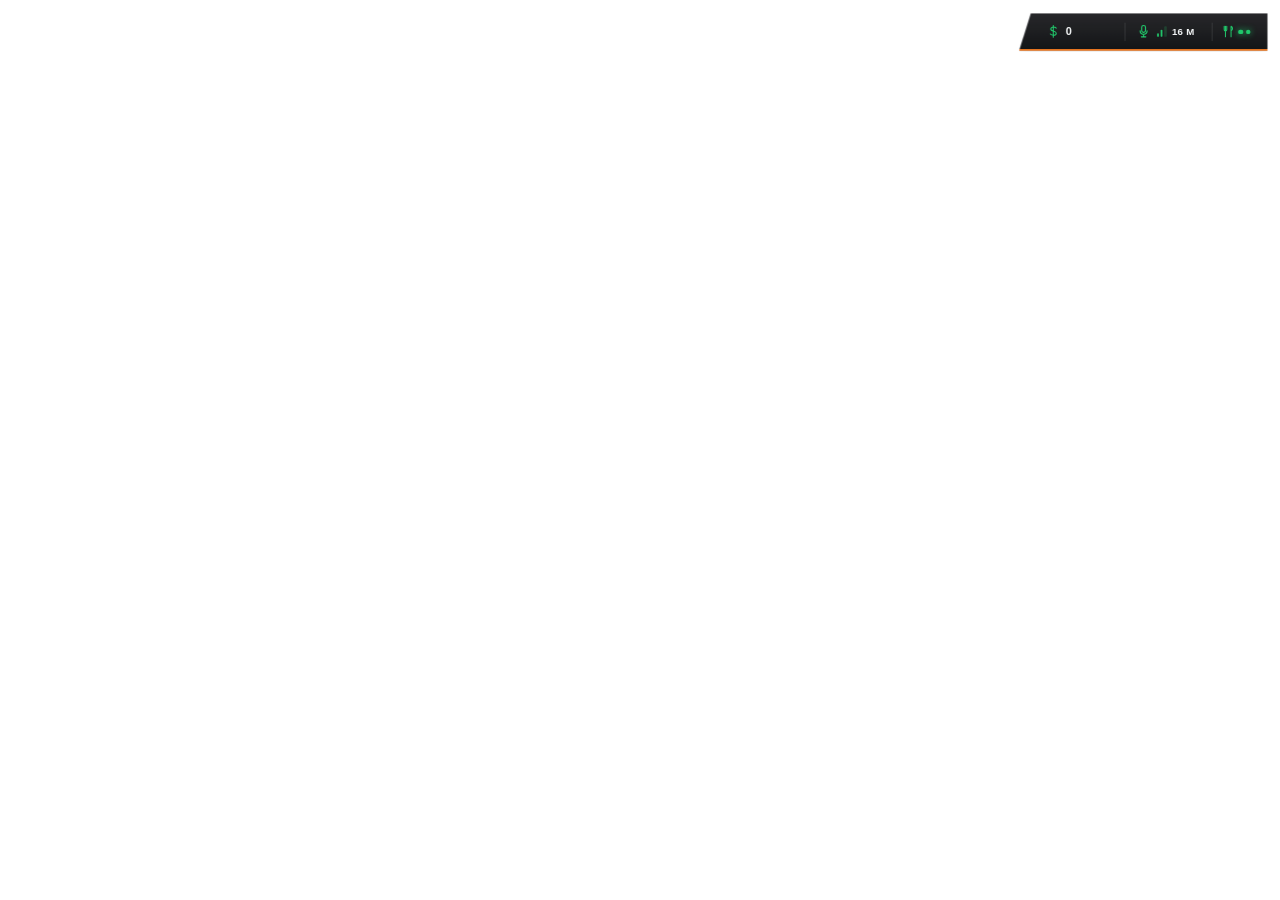
<file: client_packages/HUD/HUD.html>
<!doctype html>
<html lang="de">
<head>
    <meta charset="utf-8">
    <meta name="viewport" content="width=device-width, initial-scale=1">
    <title>K-Crimelife HUD</title>
    <link rel="stylesheet" href="../ui/theme.css">
    <link rel="stylesheet" href="Time.css">
</head>
<body>
    <aside id="player-hud" class="player-hud" aria-label="Spieler-HUD mit Sprechreichweiten-Anzeige">
        <div class="hud-segment hud-money" title="Bargeld">
            <svg viewBox="0 0 24 24" aria-hidden="true">
                <path d="M12 2v20M17 6.2c-.9-1.1-2.5-1.8-4.5-1.8-2.7 0-4.7 1.4-4.7 3.5 0 5.2 9.2 2.2 9.2 7 0 2.1-2 3.6-4.8 3.6-2.2 0-4.1-.8-5.2-2.2"/>
            </svg>
            <span id="money">0</span>
        </div>

        <div id="black-money-segment" class="hud-segment hud-black-money is-hidden" title="Schwarzgeld">
            <svg viewBox="0 0 24 24" aria-hidden="true">
                <path d="M8 4h8l-1.4 3H9.4L8 4Zm-1 5h10c2.2 2.4 3.5 5.2 3.5 7.5 0 3.1-3.1 4.5-8.5 4.5s-8.5-1.4-8.5-4.5C3.5 14.2 4.8 11.4 7 9Z"/>
            </svg>
            <span id="black-money">0</span>
        </div>

        <div id="voice-range" class="hud-segment hud-voice range-normal" title="Sprechreichweite: Normal (16 Meter)" aria-label="Sprechreichweite: Normal, 16 Meter">
            <svg class="voice-icon" viewBox="0 0 24 24" aria-hidden="true">
                <rect x="9" y="3" width="6" height="11" rx="3"/>
                <path d="M6.5 11.5a5.5 5.5 0 0 0 11 0M12 17v4M8.5 21h7"/>
            </svg>
            <div class="voice-signal" aria-hidden="true">
                <i></i><i></i><i></i>
            </div>
            <span id="voice-range-label">16 m</span>
            <span class="kui-sr-only">Sprechreichweite</span>
        </div>

        <div class="hud-segment hud-needs" title="Essen und Trinken">
            <svg viewBox="0 0 24 24" aria-hidden="true">
                <path d="M7 3v7M4.8 3v5.5C4.8 10 5.7 11 7 11s2.2-1 2.2-2.5V3M7 11v10M16.5 3v18M16.5 3c3 1.4 3.7 5.8 0 8"/>
            </svg>
            <i id="food-status" class="need-dot status-good"></i>
            <i id="drink-status" class="need-dot status-good"></i>
        </div>

        <div id="admin-duty" class="hud-segment hud-admin is-hidden" title="Admin-Dienst">AD</div>
    </aside>
    <script src="hud-ui.js"></script>
</body>
</html>
</file>
<file: client_packages/ui/theme.css>
:root {
    --ui-unit: clamp(0.75px, min(0.052083vw, 0.092593vh), 2px);
    --ui-canvas: transparent;
    --ui-surface-hud: rgba(17, 19, 21, 0.90);
    --ui-surface-modal: rgba(20, 23, 26, 0.96);
    --ui-surface-raised: #202429;
    --ui-surface-interactive: #292e34;
    --ui-surface-hover: #333940;
    --ui-surface-disabled: #1a1d20;
    --ui-overlay: rgba(5, 7, 9, 0.58);
    --ui-border-subtle: rgba(255, 255, 255, 0.08);
    --ui-border-default: rgba(255, 255, 255, 0.13);
    --ui-border-strong: rgba(255, 255, 255, 0.22);
    --ui-text-primary: #f5f7f8;
    --ui-text-secondary: #b7bec6;
    --ui-text-muted: #7f8892;
    --ui-text-disabled: #555d65;
    --ui-text-inverse: #111315;
    --ui-accent-vehicle: #f47b20;
    --ui-accent-vehicle-hover: #ff9138;
    --ui-accent-vehicle-soft: rgba(244, 123, 32, 0.18);
    --ui-active: #20c96b;
    --ui-active-hover: #35df80;
    --ui-active-soft: rgba(32, 201, 107, 0.18);
    --ui-money: var(--ui-active);
    --ui-voice: var(--ui-active);
    --ui-info: #58a6ff;
    --ui-warning: #f2b84b;
    --ui-danger: #e55454;
    --ui-danger-hover: #f06767;
    --ui-space-1: calc(4 * var(--ui-unit));
    --ui-space-2: calc(8 * var(--ui-unit));
    --ui-space-3: calc(12 * var(--ui-unit));
    --ui-space-4: calc(16 * var(--ui-unit));
    --ui-space-5: calc(24 * var(--ui-unit));
    --ui-space-6: calc(32 * var(--ui-unit));
    --ui-space-7: calc(48 * var(--ui-unit));
    --ui-radius-control: calc(4 * var(--ui-unit));
    --ui-radius-card: calc(8 * var(--ui-unit));
    --ui-radius-panel: calc(12 * var(--ui-unit));
    --ui-radius-pill: 999px;
    --ui-chamfer: calc(12 * var(--ui-unit));
    --ui-shadow-hud: 0 calc(6 * var(--ui-unit)) calc(20 * var(--ui-unit)) rgba(0, 0, 0, 0.34);
    --ui-shadow-panel: 0 calc(12 * var(--ui-unit)) calc(36 * var(--ui-unit)) rgba(0, 0, 0, 0.42);
    --ui-shadow-focus: 0 0 0 calc(3 * var(--ui-unit)) rgba(244, 123, 32, 0.28);
    --ui-duration-fast: 120ms;
    --ui-duration-normal: 180ms;
    --ui-duration-slow: 260ms;
    --ui-ease-standard: cubic-bezier(0.2, 0, 0, 1);
    --ui-safe-x: max(calc(24 * var(--ui-unit)), 1.25vw);
    --ui-safe-y: max(calc(24 * var(--ui-unit)), 2.2vh);
    --ui-layer-hud: 100;

    /* Temporary backwards-compatible aliases for the first migrated
       components. New work should consume the --ui-* names directly. */
    --kui-bg: var(--ui-surface-hud);
    --kui-bg-soft: var(--ui-surface-modal);
    --kui-surface: var(--ui-surface-raised);
    --kui-border: var(--ui-border-default);
    --kui-border-strong: var(--ui-border-strong);
    --kui-text: var(--ui-text-primary);
    --kui-text-muted: var(--ui-text-secondary);
    --kui-accent: var(--ui-accent-vehicle);
    --kui-accent-soft: var(--ui-accent-vehicle-soft);
    --kui-success: var(--ui-active);
    --kui-warning: var(--ui-warning);
    --kui-danger: var(--ui-danger);
    --kui-info: var(--ui-info);
    --kui-shadow: var(--ui-shadow-hud);
    --kui-radius-sm: var(--ui-radius-control);
    --kui-radius-md: var(--ui-radius-card);
    --kui-font: "Poppins", "Segoe UI", Arial, sans-serif;
    --kui-font-condensed: "Poppins", "Arial Narrow", "Segoe UI", Arial, sans-serif;
    --kui-transition: var(--ui-duration-normal) var(--ui-ease-standard);
}

html,
body {
    margin: 0;
    padding: 0;
    width: 100%;
    height: 100%;
    overflow: hidden;
    background: transparent;
    color: var(--kui-text);
    font-family: var(--kui-font);
    -webkit-font-smoothing: antialiased;
}

*,
*::before,
*::after {
    box-sizing: border-box;
}

.kui-sr-only {
    position: absolute;
    width: 1px;
    height: 1px;
    padding: 0;
    margin: -1px;
    overflow: hidden;
    clip: rect(0, 0, 0, 0);
    white-space: nowrap;
    border: 0;
}

/* The standalone HUD replaces these bundled Vue displays. Their event
   handlers remain active, so no gameplay data path is changed. */
.top.right > .gvmp-panel,
.top.right > .essensleiste {
    display: none !important;
}

/* The responsive standalone Speedo is the sole vehicle instrument. */
.vehicleHud {
    display: none !important;
}

/* The standalone notification CEF is now authoritative. Keep the legacy Vue
   handlers alive for their existing sound/conversation side effects, but do
   not render a second copy of the same message. */
#GlobalNotification,
#PlayerNotification {
    display: none !important;
}

/* Keep the existing PlayerInfo data source, but align it with the new dial. */
.playerInfo {
    position: fixed !important;
    right: 1.35rem !important;
    bottom: 0.65rem !important;
    width: 21rem !important;
    margin: 0 !important;
    padding: 0.25rem 0.55rem !important;
    border-top: 1px solid var(--kui-border) !important;
    background: linear-gradient(90deg, transparent, rgba(13, 14, 16, 0.8)) !important;
    color: var(--kui-text-muted) !important;
    font-family: var(--kui-font-condensed) !important;
    font-size: 0.68rem !important;
    line-height: 1.2 !important;
    letter-spacing: 0.035em !important;
    text-align: right !important;
    text-shadow: 0 1px 2px #000 !important;
    opacity: 1 !important;
}
</file>
<file: client_packages/HUD/Time.css>
.player-hud {
    position: fixed;
    top: 1.15rem;
    right: 1.25rem;
    min-height: 2.7rem;
    display: flex;
    align-items: stretch;
    padding: 0 0.55rem 0 1.3rem;
    background:
        linear-gradient(180deg, rgba(39, 39, 42, 0.96), var(--kui-bg)),
        var(--kui-bg);
    border-top: 1px solid var(--kui-border-strong);
    border-bottom: 2px solid var(--kui-accent);
    clip-path: polygon(0.85rem 0, 100% 0, 100% 100%, 0 100%);
    box-shadow: var(--kui-shadow);
    transform: translateY(0);
    opacity: 1;
    transition: opacity var(--kui-transition), transform var(--kui-transition);
}

.player-hud.is-hidden {
    transform: translateY(-0.7rem);
    opacity: 0;
}

.hud-segment {
    position: relative;
    display: flex;
    align-items: center;
    justify-content: center;
    min-width: 2.4rem;
    gap: 0.38rem;
    padding: 0.42rem 0.65rem;
    color: var(--kui-text-muted);
    font-size: 0.78rem;
    font-weight: 700;
    font-variant-numeric: tabular-nums;
    letter-spacing: 0.025em;
}

.hud-segment + .hud-segment::before {
    content: "";
    position: absolute;
    left: 0;
    top: 24%;
    width: 1px;
    height: 52%;
    background: var(--kui-border);
}

.hud-segment svg {
    width: 1rem;
    height: 1rem;
    fill: none;
    stroke: currentColor;
    stroke-width: 1.8;
    stroke-linecap: round;
    stroke-linejoin: round;
}

.hud-money {
    min-width: 6.2rem;
    justify-content: flex-start;
    color: var(--kui-success);
}

.hud-money span {
    color: var(--kui-text);
}

.hud-black-money svg {
    fill: var(--kui-warning);
    stroke: var(--kui-warning);
}

.hud-black-money span {
    color: var(--kui-warning);
}

.hud-voice {
    min-width: 6.2rem;
    color: var(--kui-success);
}

.hud-voice .voice-icon {
    width: 1.08rem;
    height: 1.08rem;
}

.voice-signal {
    height: 0.8rem;
    display: flex;
    align-items: flex-end;
    gap: 0.12rem;
}

.voice-signal i {
    display: block;
    width: 0.15rem;
    border-radius: 1px;
    background: currentColor;
    opacity: 0.2;
}

.voice-signal i:nth-child(1) { height: 38%; }
.voice-signal i:nth-child(2) { height: 68%; }
.voice-signal i:nth-child(3) { height: 100%; }

.range-short .voice-signal i:nth-child(1),
.range-normal .voice-signal i:nth-child(-n+2),
.range-wide .voice-signal i {
    opacity: 1;
}

#voice-range-label {
    min-width: 2rem;
    color: var(--kui-text);
    font-size: 0.69rem;
    text-transform: uppercase;
}

.hud-needs {
    gap: 0.24rem;
}

.hud-needs svg {
    color: var(--kui-success);
}

.need-dot {
    width: 0.32rem;
    height: 0.32rem;
    border-radius: 50%;
    background: var(--kui-text-muted);
    box-shadow: 0 0 0.45rem currentColor;
}

.status-good { color: var(--kui-success); background: var(--kui-success); }
.status-neutral { color: var(--kui-text-muted); background: var(--kui-text-muted); }
.status-warning { color: var(--kui-warning); background: var(--kui-warning); }
.status-danger { color: var(--kui-danger); background: var(--kui-danger); }

.hud-admin {
    color: var(--kui-danger);
    font-size: 0.7rem;
}

.hud-segment.is-hidden {
    display: none;
}

@media (max-width: 1280px) {
    .player-hud {
        top: 0.8rem;
        right: 0.8rem;
        transform: scale(0.88);
        transform-origin: top right;
    }
}
</file>
